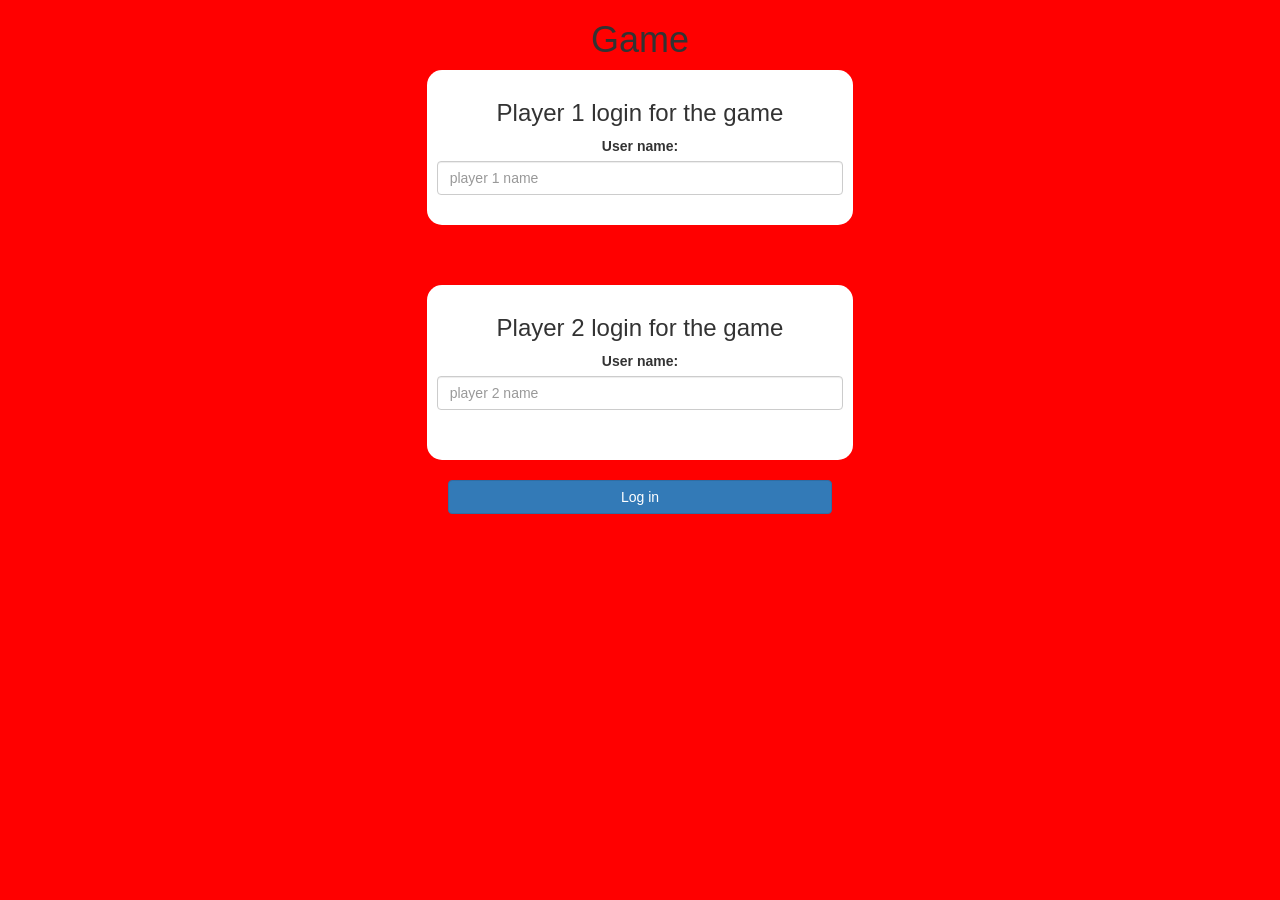
<file: index.html>
<!DOCTYPE html>
<html>
<head>
	<title>Guess The Word</title>

<meta name="viewport" content="width=device-width, initial-scale=1">
<link rel="stylesheet" href="https://maxcdn.bootstrapcdn.com/bootstrap/3.4.0/css/bootstrap.min.css">
<script src="https://ajax.googleapis.com/ajax/libs/jquery/3.4.1/jquery.min.js"></script>
<script src="https://maxcdn.bootstrapcdn.com/bootstrap/3.4.0/js/bootstrap.min.js"></script>

<link rel="stylesheet" type="text/css" href="game.css">

<script src="game_login.js"></script>
</head>
<body>

<center>

<h1>Game</h1>

<div class="col-lg-4 col-sm-8 col-xs-11 login_div1">

	<h3>Player 1 login for the game </h3>

	<label>User name:</label>

	<input type="text" id="player1_name_input" class="form-control" placeholder="player 1 name">
<br>

</div>

<br>
<br>
<br>



<div class="col-lg-4 col-sm-8 col-xs-11 login_div1">

	<h3>Player 2 login for the game </h3>

	<label>User name:</label>

	<input type="text" id="player2_name_input" class="form-control" placeholder="player 2 name">
<br>
<br>


</div>

<br>

<button style="width:30%;" class="btn btn-primary" onclick="addUser()">Log in</button>

</center>

</body>
</html>
</file>
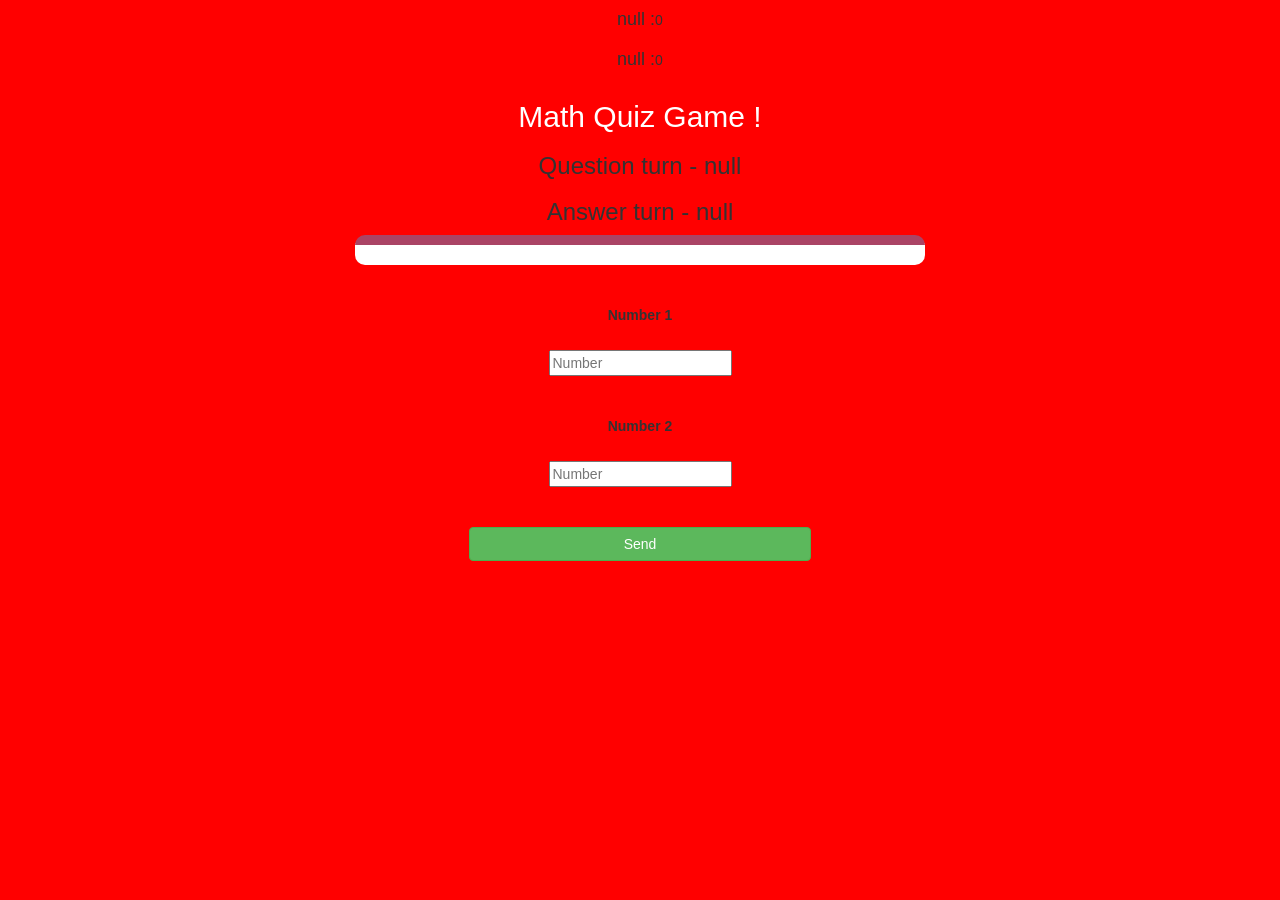
<file: game_page.html>
<!DOCTYPE html>
<html>
<head>
	<title>Guess The Word</title>

<meta name="viewport" content="width=device-width, initial-scale=1">
<link rel="stylesheet" href="https://maxcdn.bootstrapcdn.com/bootstrap/3.4.0/css/bootstrap.min.css">
<script src="https://ajax.googleapis.com/ajax/libs/jquery/3.4.1/jquery.min.js"></script>
<script src="https://maxcdn.bootstrapcdn.com/bootstrap/3.4.0/js/bootstrap.min.js"></script>

<link rel="stylesheet" type="text/css" href="game.css">
</head>
<body>
	<center>
	<h4 id="player1_name" class="hi"> </h4><span id="player1_score"></span>

<br>

<h4 id="player2_name" class="hi" ></h4><span id="player2_score"></span>

<div class="container">
	


	
		<h2 style="color: white;">Math Quiz Game !</h2>

<h3 id="player_question"></h3>

<h3 id="player_answer"> </h3>

<div id="output" class="col-lg-6">


</div>

<br>
<br>

<label>Number 1</label>
<br>
<br>
<input type="text" id="num1" class="from-control" placeholder="Number">
<br>
<br>
<br>
<label>Number 2</label>
<br>
<br>
<input type="text" id="num2" class="from-control" placeholder="Number">
<br>
<br>
<br>
<button onclick="send()" class="btn btn-success" style="width: 30%;">Send </button>

</center>	
</div>

<script src="game_page.js"></script>
</body>

</html>
</file>
<file: game.css>
body
{
	
	background: red;
}

	.login_div1 , .login_div2
	{
		background: rgb(255, 255, 255);
		padding: 10px;
		float: none;
		border-radius: 15px;
	}


#player1_name , #player2_name
{
	display: inline-block;
}
#word
{
	width: 60%;
}
#word_display
{
	letter-spacing: 5px;
}
#output
{
background: white;
border-radius: 10px;
border-top: 10px solid #AA4465;
padding: 10px;
float: none;
text-align: left;
}
</file>
